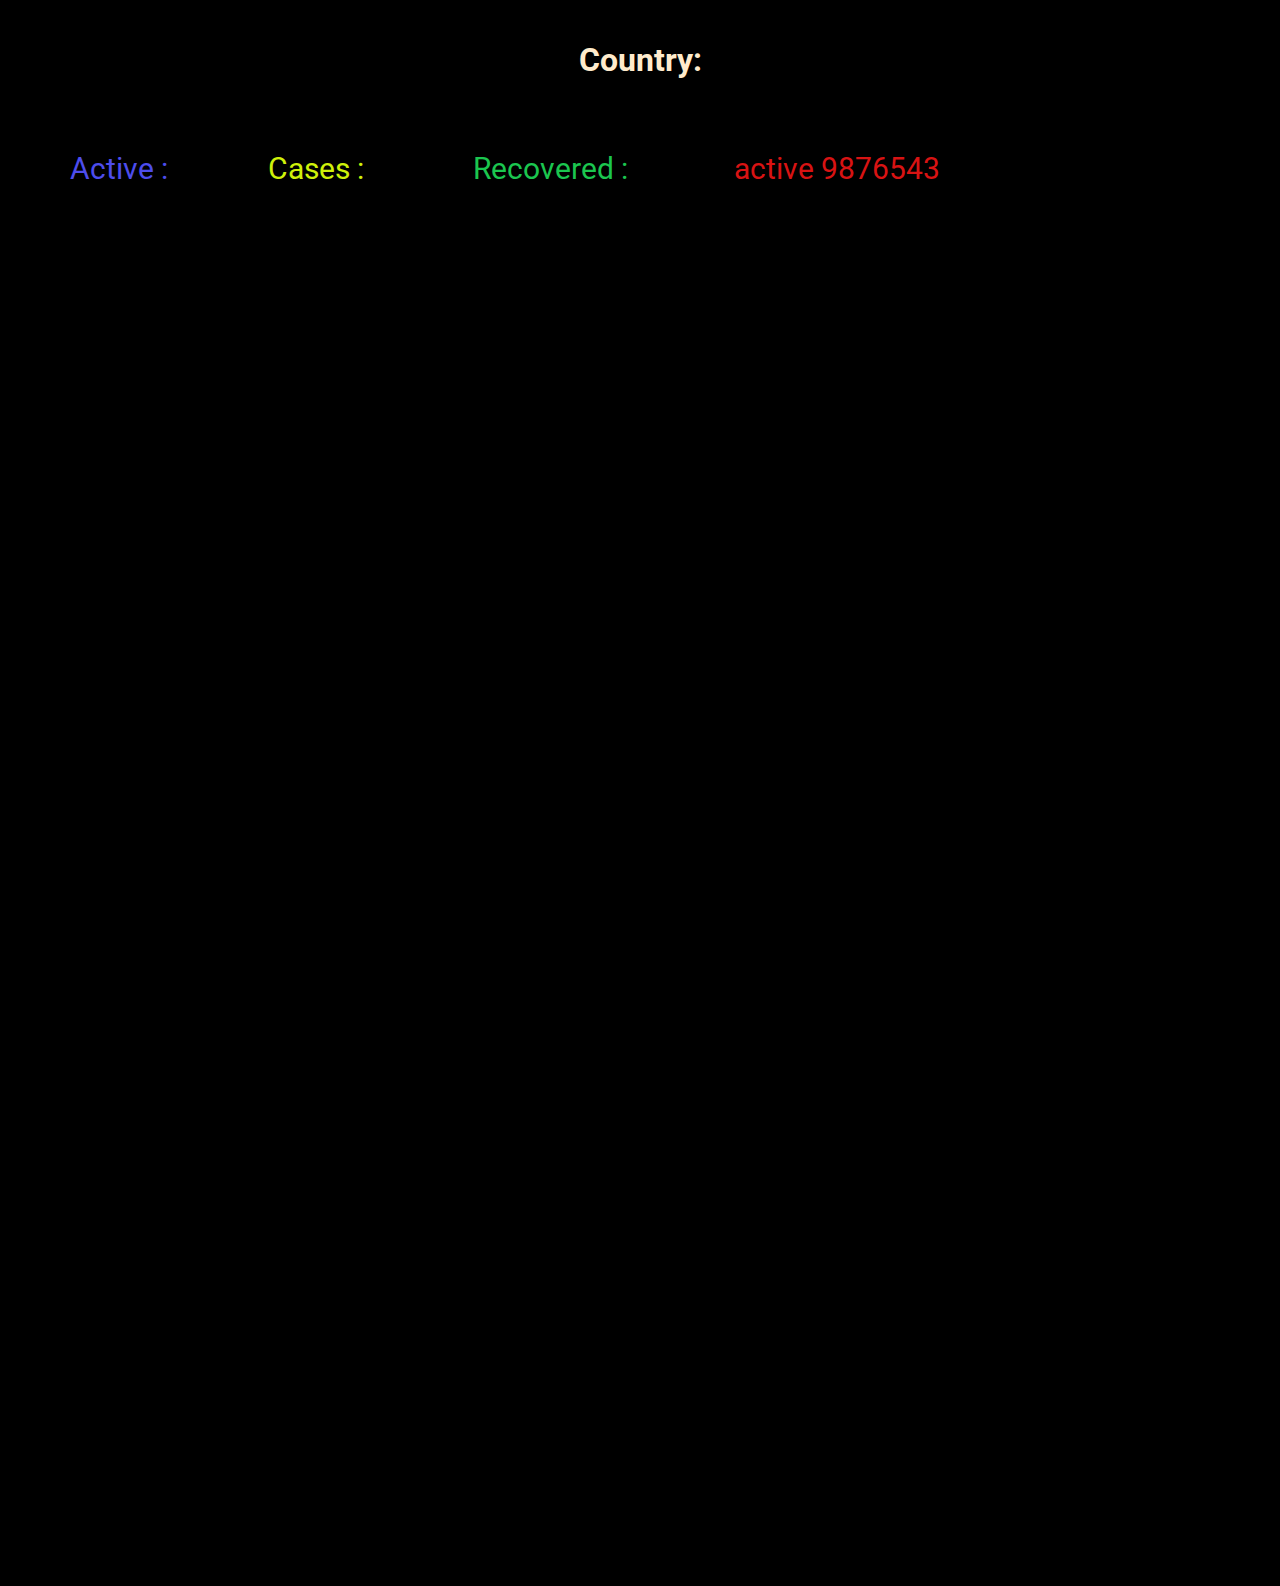
<file: index.html>
<!DOCTYPE html>
<html lang="en">
<head>
    <meta charset="UTF-8">
    <meta name="viewport" content="width=device-width, initial-scale=1.0">
    <title>Document</title>
    <link rel="stylesheet" href="corona.css">
    
<link href='https://api.mapbox.com/mapbox-gl-js/v1.12.0/mapbox-gl.css' rel='stylesheet' />

</head>

<body>
    <h1 id="myCountry"> Country: </h1>
    <div id="info">
        <div id="info2">
            <div id="myActive">
                Active :
            </div>
        </div>
      
        
        <div id="info2">
            <div id="myCases">
                Cases :
            </div>
            <div id="myCasesToday">
           
            </div>
        </div>
      
        <div id="info2">
            <div id="myRecovered">
                Recovered :
                  
                </div>
                <div id="myRecoveredToday"></div>
        </div>
        
       <div id="info2">
        <div id="myDeaths">
            active 9876543
            </div>
            <div id="myDeathsToday">
            </div>
       </div>
    </div>

    <div id='map'></div>
      
 
    <div>   
        <div id="chartContainer" style="height: 370px; width: 100%;"></div>
     </div>
  
 <script src="corona.js">  </script>
 <script src='https://api.mapbox.com/mapbox-gl-js/v1.12.0/mapbox-gl.js'></script>
 <script>
    mapboxgl.accessToken = 'pk.eyJ1IjoidXRrYXJzaG1pdHRhbDUyIiwiYSI6ImNrZXduczIwaDAxY20zOHBodGgwbDFqdTYifQ.dNPv5a2TJblIMhCS2vQN0Q';
    var map = new mapboxgl.Map({
    container: 'map',
    style: 'mapbox://styles/mapbox/dark-v10',
    zoom: 1
    });
 </script>
 <script src="https://canvasjs.com/assets/script/canvasjs.min.js"> </script> 
</body>

</html>
</file>
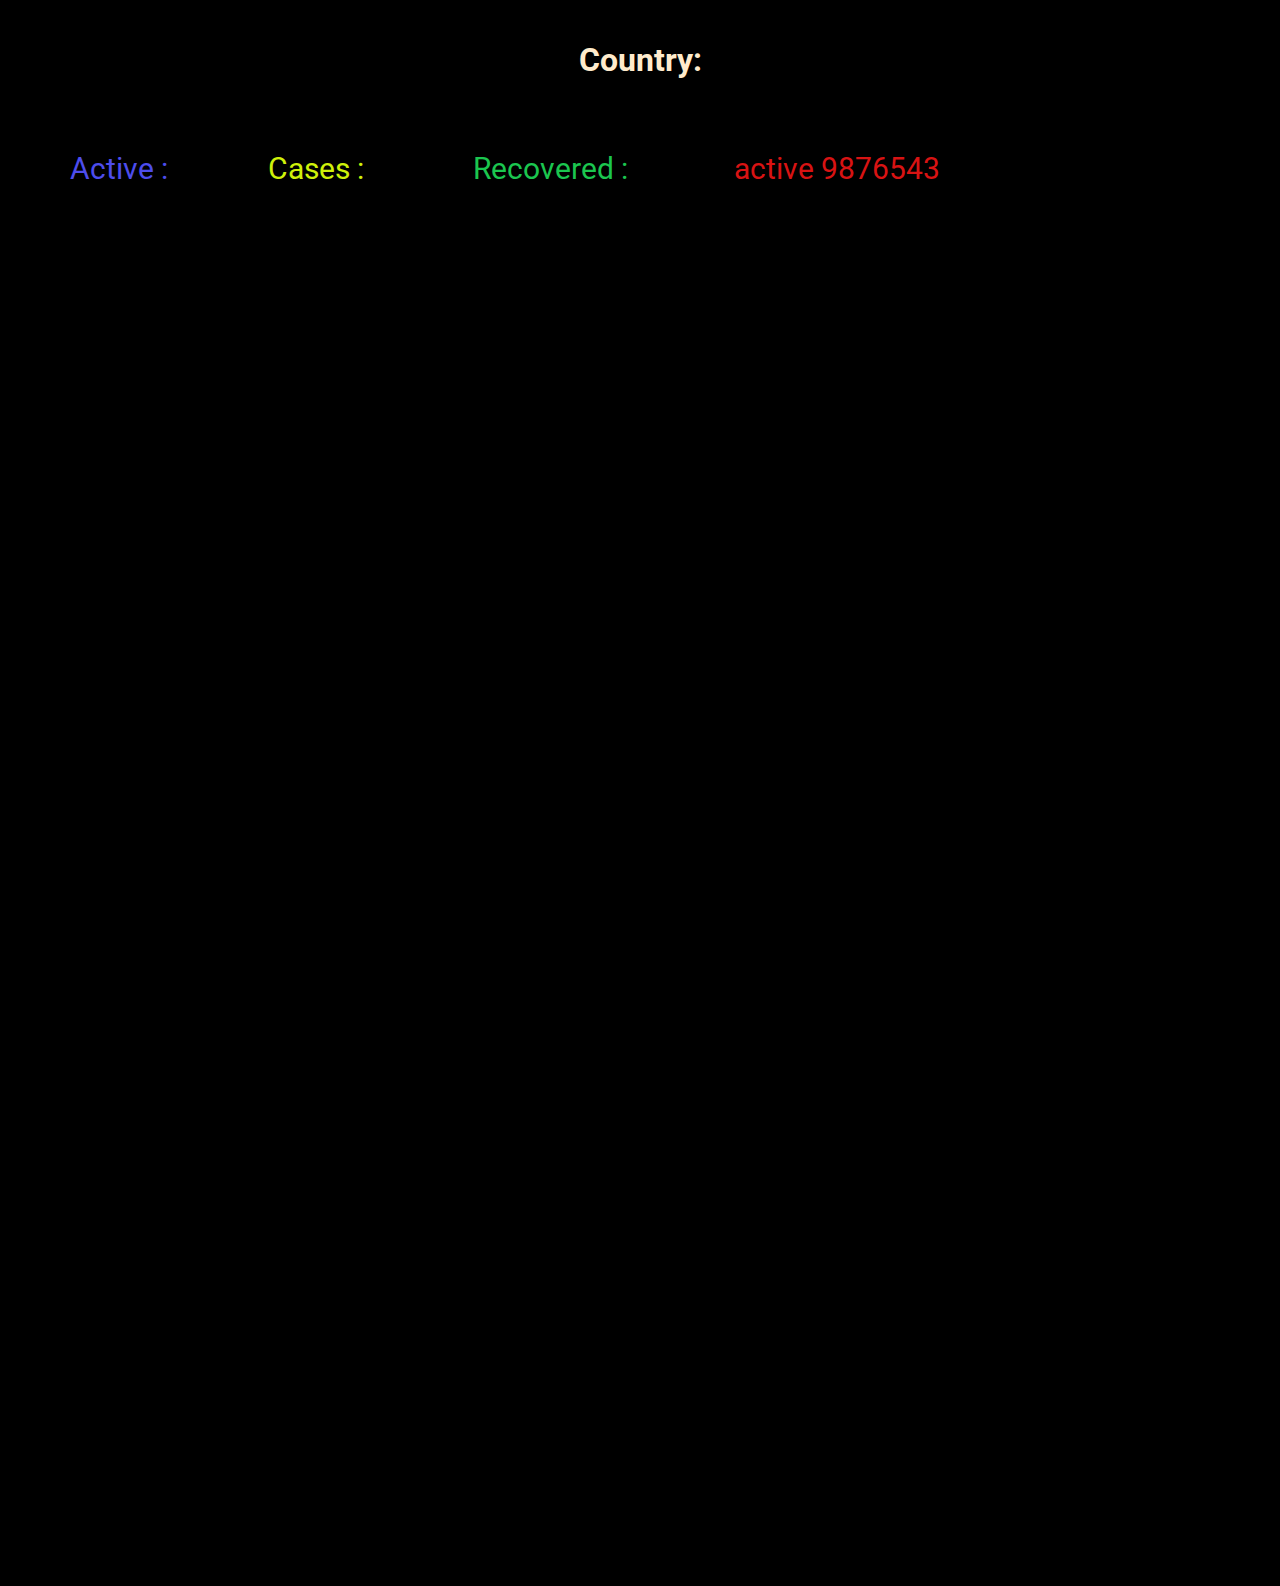
<file: corona.html>
<!DOCTYPE html>
<html lang="en">
<head>
    <meta charset="UTF-8">
    <meta name="viewport" content="width=device-width, initial-scale=1.0">
    <title>Document</title>
    <link rel="stylesheet" href="corona.css">
    
<link href='https://api.mapbox.com/mapbox-gl-js/v1.12.0/mapbox-gl.css' rel='stylesheet' />

</head>

<body>
    <h1 id="myCountry"> Country: </h1>
    <div id="info">
        <div id="info2">
            <div id="myActive">
                Active :
            </div>
        </div>
      
        
        <div id="info2">
            <div id="myCases">
                Cases :
            </div>
            <div id="myCasesToday">
           
            </div>
        </div>
      
        <div id="info2">
            <div id="myRecovered">
                Recovered :
                  
                </div>
                <div id="myRecoveredToday"></div>
        </div>
        
       <div id="info2">
        <div id="myDeaths">
            active 9876543
            </div>
            <div id="myDeathsToday">
            </div>
       </div>
    </div>

    <div id='map'></div>
      
 
    <div>   
        <div id="chartContainer" style="height: 370px; width: 100%;"></div>
     </div>
  
 <script src="corona.js">  </script>
 <script src='https://api.mapbox.com/mapbox-gl-js/v1.12.0/mapbox-gl.js'></script>
 <script>
    mapboxgl.accessToken = 'pk.eyJ1IjoidXRrYXJzaG1pdHRhbDUyIiwiYSI6ImNrZXduczIwaDAxY20zOHBodGgwbDFqdTYifQ.dNPv5a2TJblIMhCS2vQN0Q';
    var map = new mapboxgl.Map({
    container: 'map',
    style: 'mapbox://styles/mapbox/dark-v10',
    zoom: 1
    });
 </script>
 <script src="https://canvasjs.com/assets/script/canvasjs.min.js"> </script> 
</body>

</html>
</file>
<file: corona.css>
@import url('https://fonts.googleapis.com/css2?family=Roboto&display=swap');
body{
    background-color: black;
    margin: 10px;
    padding: 10px;
}
#myCountry{
    color: hsl(36, 100%, 90%);
    display: block;
    text-align: center;
    font-family: 'Roboto', sans-serif;
}
#myActive{
    color: rgb(77, 77, 236);
    font-family: 'Roboto', sans-serif;
    font-size: 30px;
   
}
#myRecovered{
    color: rgb(27 198 79);
    font-family: 'Roboto', sans-serif;
    font-size: 30px;
}
#myRecoveredToday{
    color: rgb(27 198 79);
    font-size: 19px;
    padding-left: 161px;
}
#myCasesToday{
    color: rgb(207, 241, 10);
    padding-left: 105px;
    font-size: 19px;
}
#myDeathsToday{
    color: rgb(216, 19, 19);
    font-size: 19px;
    padding-left: 120px;
}

#myDeaths{
    color: rgb(216, 19, 19);
    font-family: 'Roboto', sans-serif;
    font-size: 30px;
}
#myCases{
    color: rgb(207, 241, 10);
    font-family: 'Roboto', sans-serif;
    font-size: 30px;
}
#info{
    display: flex;
}
#info2{
    padding: 50px;
}
#myChart{
    height: 500px;
    width: 50%;
    display: flex;
    justify-self: center;
    align-content: center;
    justify-content: center;
}

#map{
    height: 100vh;
    width: vw;
    margin-top: 10px;
    margin-bottom: 50px;
}
</file>
